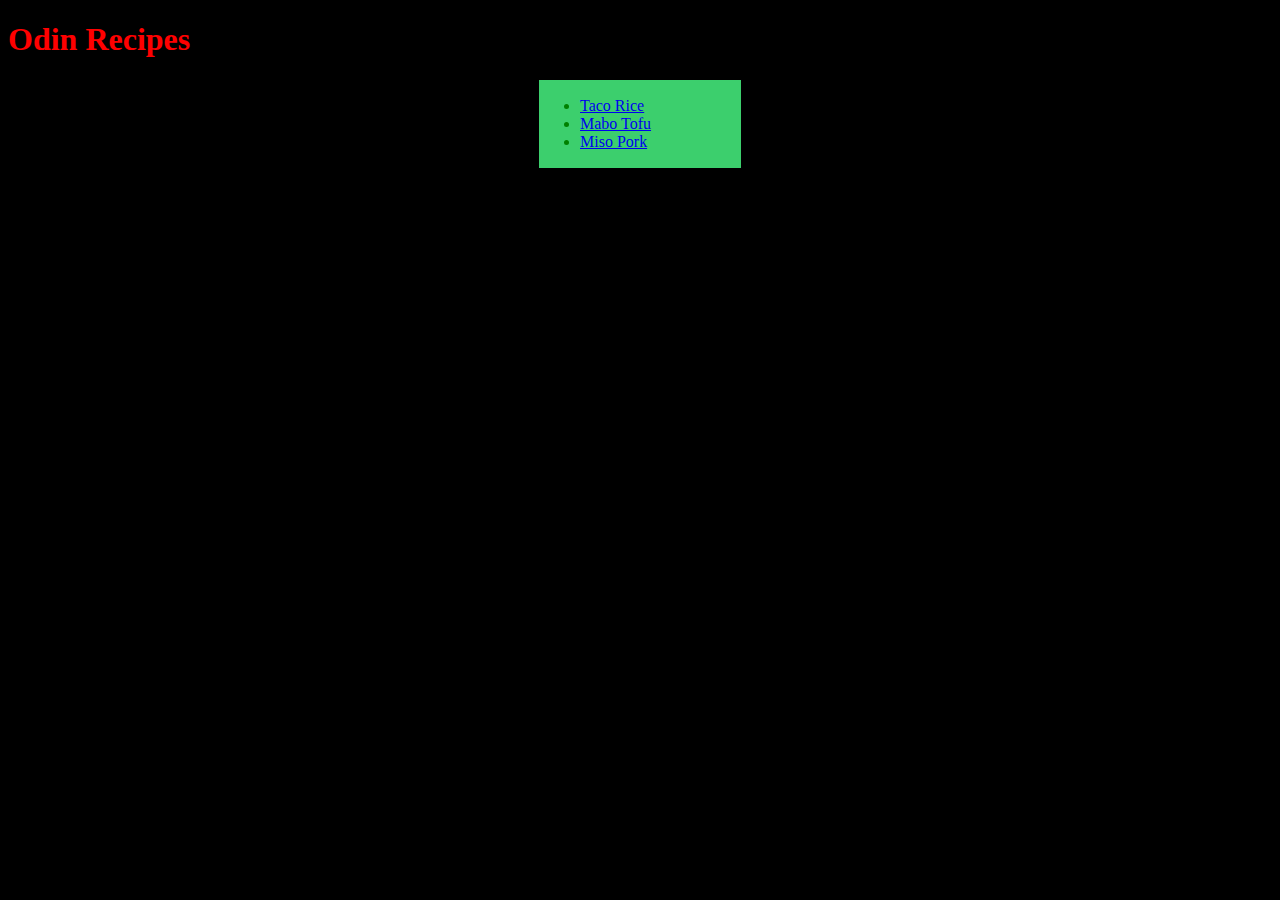
<file: index.html>
<!DOCTYPE html>
<html lang="en">
<head>
    <meta charset="UTF-8">
    <meta name="viewport" content="width=device-width, initial-scale=1.0">
    <link rel="stylesheet" href="styles.css">
    <title>Document</title>
</head>
<body>
    <h1>Odin Recipes</h1>
    <div class="home-container">
        <ul>
        <li><a href="recepies/taco-rice.html">Taco Rice</a></li>
        <li><a href="recepies/mabo-tofu.html">Mabo Tofu</a></li>
        <li><a href="recepies/miso-pork.html">Miso Pork</a></li>
        </ul>
    </div>
</body>
</html>
</file>
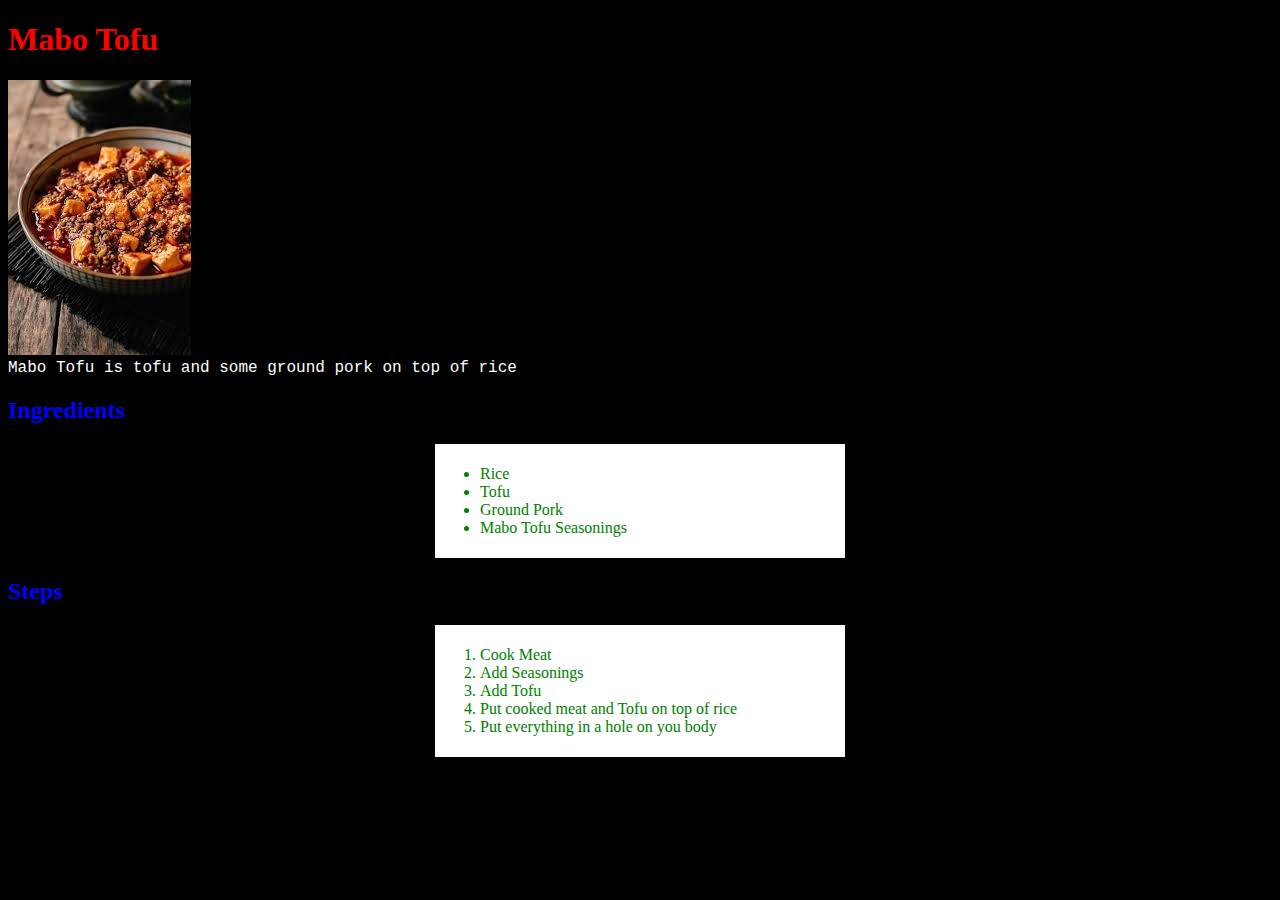
<file: recepies/mabo-tofu.html>
<!DOCTYPE html>
<html lang="en">
<head>
    <meta charset="UTF-8">
    <meta name="viewport" content="width=device-width, initial-scale=1.0">
    <title>Document</title>
    <link rel="stylesheet" href="/styles.css">
</head>
<body>
    <h1>Mabo Tofu</h1>
    <img src="mabo-tofu.jpg" alt="Mabo Tofu">
    <div class="content-text">Mabo Tofu is tofu and some ground pork on top of rice</div>
    <h2>Ingredients</h2>
    <div class="ind-container">
    <ul>
        <li>Rice</li>
        <li>Tofu</li>
        <li>Ground Pork</li>
        <li>Mabo Tofu Seasonings</li>
    </ul>
    </div>
    <h2>Steps</h2>
    <div class="ind-container">
    <ol>
        <li>Cook Meat</li>
        <li>Add Seasonings</li>
        <li>Add Tofu</li>
        <li>Put cooked meat and Tofu on top of rice</li>
        <li>Put everything in a hole on you body</li>
    </ol>
    </div>
</body>
</html>
</file>
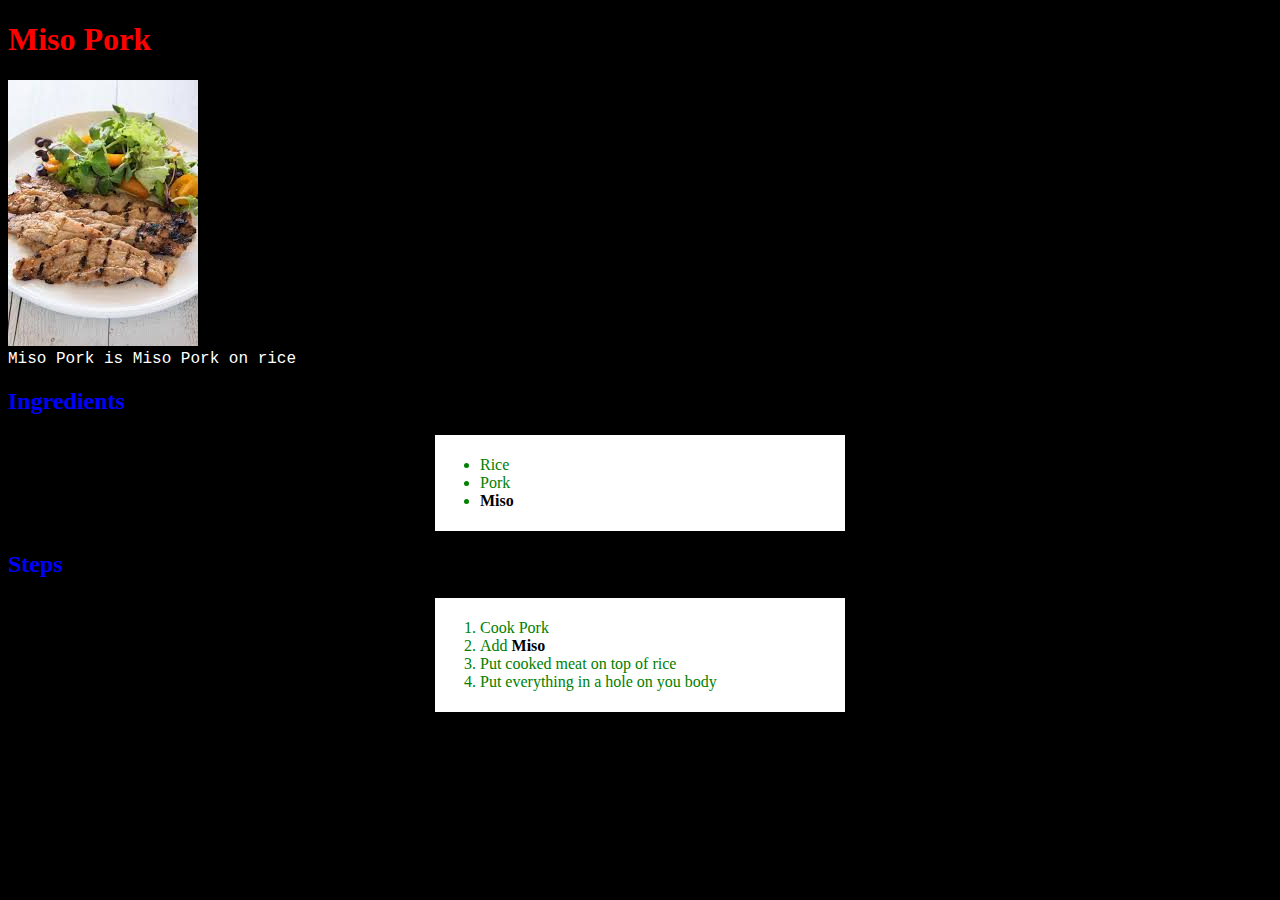
<file: recepies/miso-pork.html>
<!DOCTYPE html>
<html lang="en">
<head>
    <meta charset="UTF-8">
    <meta name="viewport" content="width=device-width, initial-scale=1.0">
    <title>Document</title>
    <link rel="stylesheet" href="/styles.css">
</head>
<body>
    <h1>Miso Pork</h1>
    <img src="miso-pork.jpg" alt="Miso Pork">
    <div class="content-text">Miso Pork is Miso Pork on rice</div>
    <h2>Ingredients</h2>
    <div class="ind-container">
    <ul>
        <li>Rice</li>
        <li>Pork</li>
        <li><miso>Miso</miso></li>
    </ul>
    </div>
    <h2>Steps</h2>
    <div class="ind-container">
    <ol>
        <li>Cook Pork</li>
        <li>Add <miso>Miso</miso></li>
        <li>Put cooked meat on top of rice</li>
        <li>Put everything in a hole on you body</li>
    </ol>
    </div>
</body>
</html>
</file>
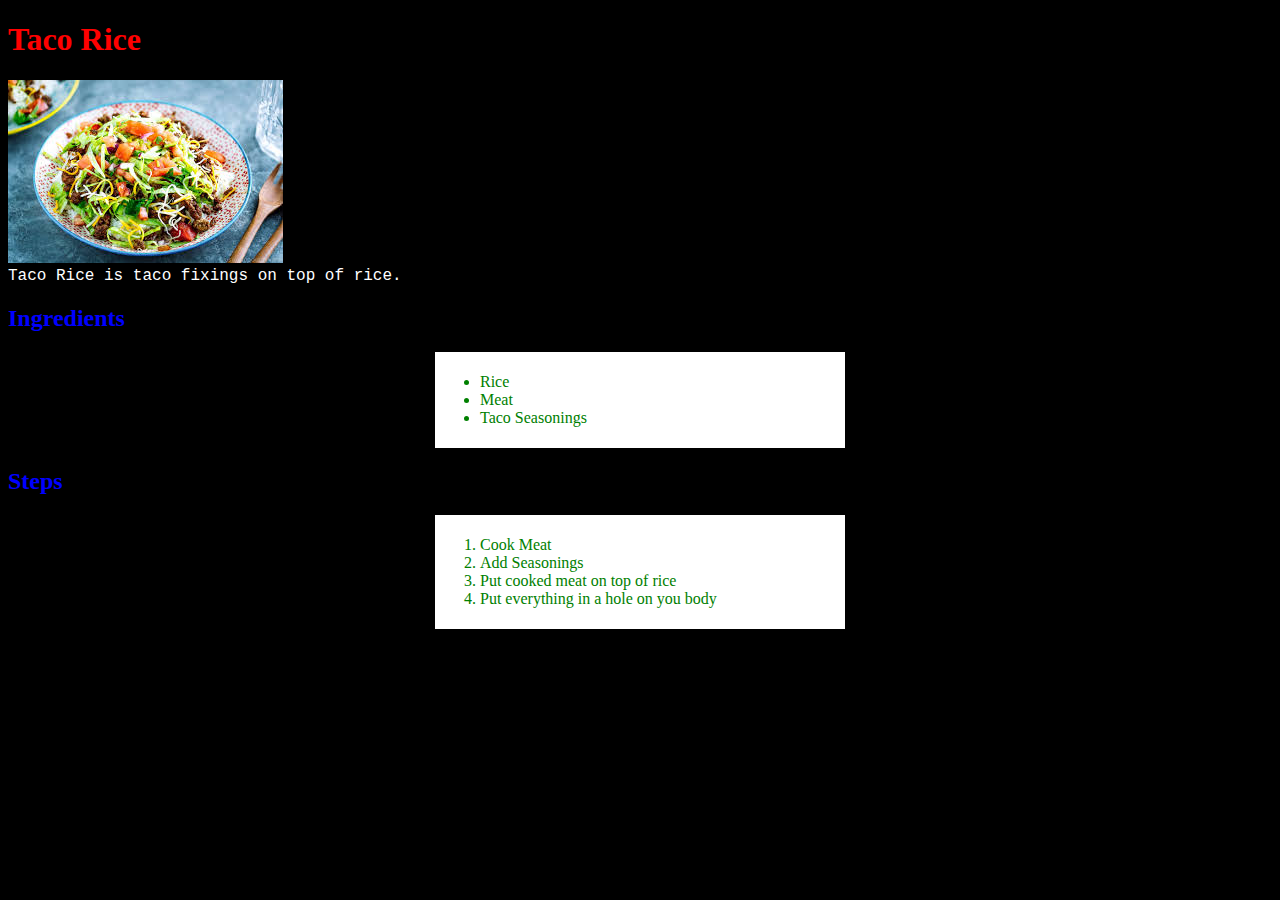
<file: recepies/taco-rice.html>
<!DOCTYPE html>
<html lang="en">
<head>
    <meta charset="UTF-8">
    <meta name="viewport" content="width=device-width, initial-scale=1.0">
    <title>Document</title>
    <link rel="stylesheet" href="/styles.css">
</head>
<body>
    <h1>Taco Rice</h1>
    <img src="taco-rice.jpg" alt="Taco Rice">
    <div class="content-text">Taco Rice is taco fixings on top of rice.</div> 
    <h2>Ingredients</h2>
    <div class="ind-container">
    <ul>
        <li>Rice</li>
        <li>Meat</li>
        <li>Taco Seasonings</li>
    </ul>
    </div>
    <h2>Steps</h2>
    <div class="ind-container">
    <ol>
        <li>Cook Meat</li>
        <li>Add Seasonings</li>
        <li>Put cooked meat on top of rice</li>
        <li>Put everything in a hole on you body</li>
    </ol>
    </div>
</body>
</html>
</file>
<file: styles.css>
body {
    color: green;
    background-color: black;
}

.home-container {
    background: rgb(60, 207, 109);
    width: 200px;
    margin: 16px auto;
    border: 1px;
    padding: 1px;
}

.ind-container {

    background: white;
    width: 400px;
    border: 1px;
    padding: 5px;
    margin: 1px auto;

}

h1 {
    color: red;
}

h2 {
    color: blue;
}

.content-text {
    color: white;
    font-family: 'Courier New', Courier, monospace;
}

miso {
    font-weight: bold;
    color: black;
    background-color: white;
}
</file>
